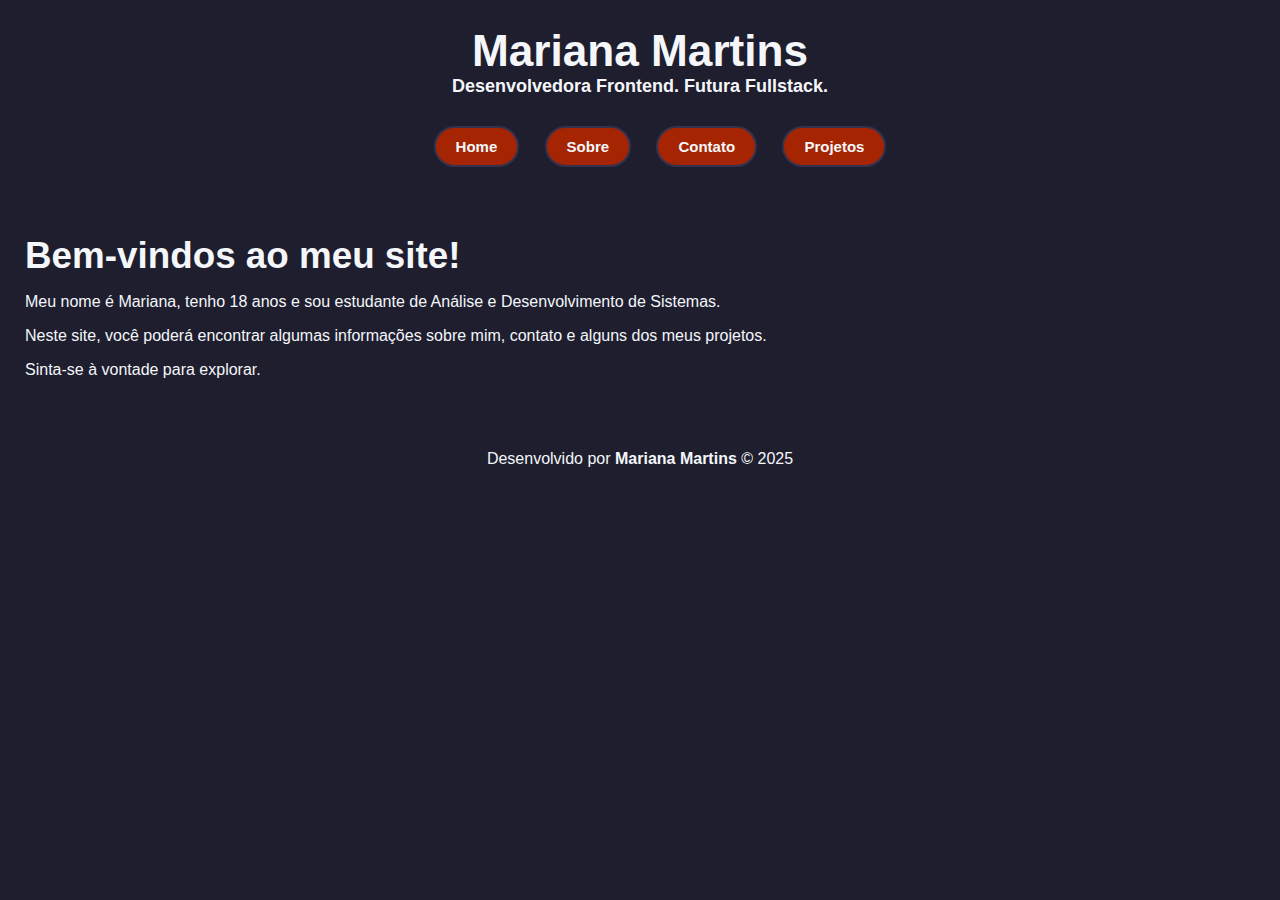
<file: index.html>
<!DOCTYPE html>
<html lang="pt-BR">
<head>
    <meta charset="UTF-8">
    <meta name="viewport" content="width=device-width, initial-scale=1.0">
    <title>Mariana Martins</title>
    <link rel="stylesheet" href="style.css">
</head>
<body>
    <header>
        <h1>Mariana Martins</h1>
        <h2>Desenvolvedora Frontend. Futura Fullstack.</h2>


        <nav>
            <ul>
                <a href="index.html" class="botao-pill">Home</a>               
                <a href="sobre.html" class="botao-pill">Sobre</a>               
                <a href="contato.html" class="botao-pill">Contato</a>              
                <a href="projetos.html" class="botao-pill">Projetos</a>
            </ul>
        </nav>
    </header>

    <main>
        <h1>Bem-vindos ao meu site!</h1>
        <p>Meu nome é Mariana, tenho 18 anos e sou estudante de Análise e Desenvolvimento de Sistemas.</p>
        <p>Neste site, você poderá encontrar algumas informações sobre mim, contato e alguns dos meus projetos.</p>
        <p>Sinta-se à vontade para explorar.</p>
    </main>

    <footer>
        <p>Desenvolvido por <strong>Mariana Martins</strong> &copy; 2025</p>
    </footer>

</html>
</file>
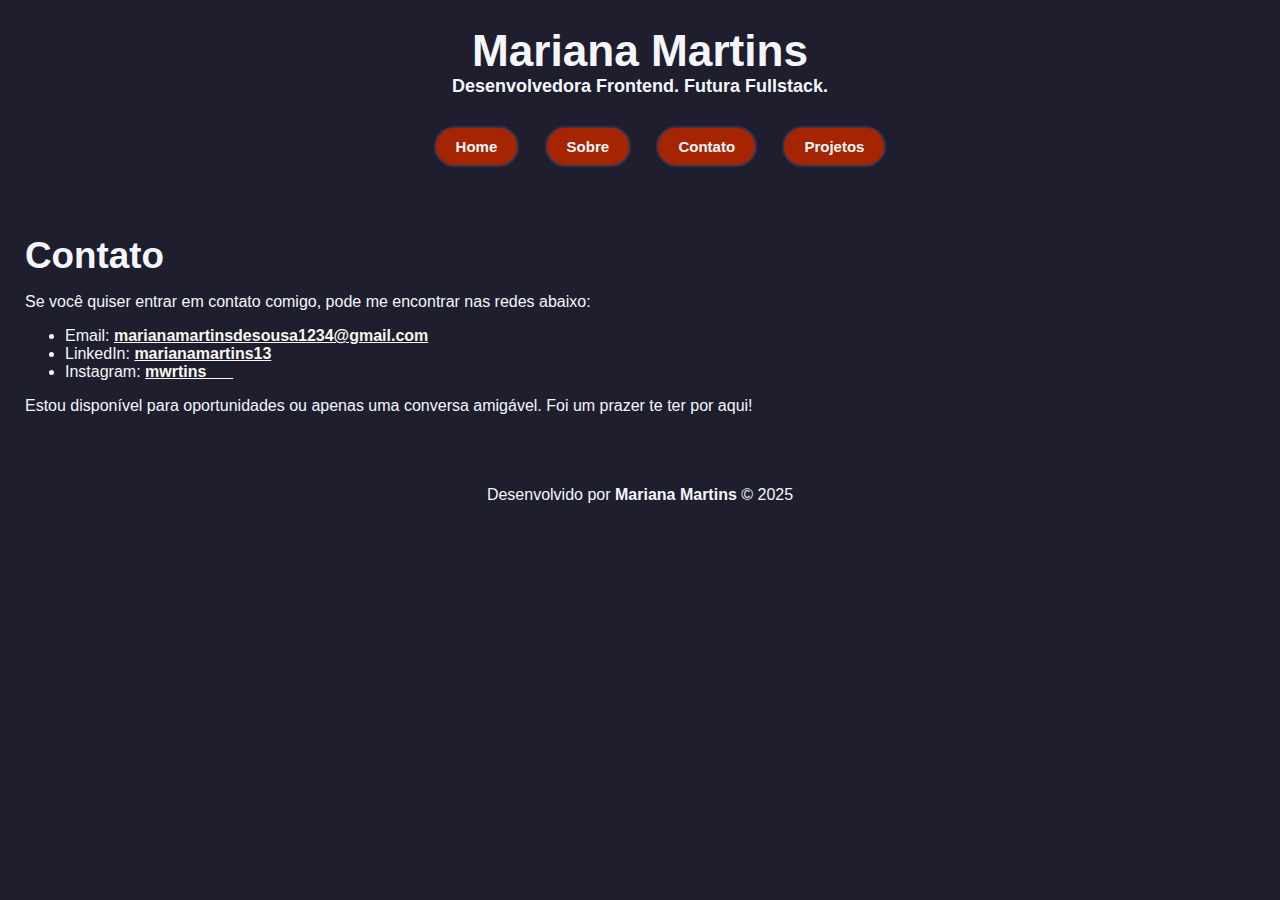
<file: contato.html>
<!DOCTYPE html>
<html lang="pt-BR">
<head>
    <meta charset="UTF-8">
    <meta name="viewport" content="width=device-width, initial-scale=1.0">
    <title>Contato - Mariana Martins</title>
    <link rel="stylesheet" href="style.css">
</head>
<body>
    <header>
        <h1>Mariana Martins</h1>
        <h2>Desenvolvedora Frontend. Futura Fullstack.</h2>
        <nav>
            <ul>
                <a href="index.html" class="botao-pill">Home</a>               
                <a href="sobre.html" class="botao-pill">Sobre</a>               
                <a href="contato.html" class="botao-pill">Contato</a>              
                <a href="projetos.html" class="botao-pill">Projetos</a>
            </ul>
        </nav>
    </header>

    <main>
        <h1>Contato</h1>
        <p>Se você quiser entrar em contato comigo, pode me encontrar nas redes abaixo:</p>
        
        <ul>
            <li>Email: <a href='mailto: marianamartinsdesousa1234@gmail.com'>marianamartinsdesousa1234@gmail.com</a></li>
            <li>LinkedIn: <a href='https://linkedin.com/in/marianamartins13/'>marianamartins13</a></li>
            <li>Instagram: <a href='https://www.instagram.com/mwrtins___/'>mwrtins___</a></li>
        </ul>

        <p>Estou disponível para oportunidades ou apenas uma conversa amigável. Foi um prazer te ter por aqui!</p>
    </main>

    <footer>
        <p>Desenvolvido por <strong>Mariana Martins</strong> &copy; 2025</p>
    </footer>
</body>
</html>
</file>
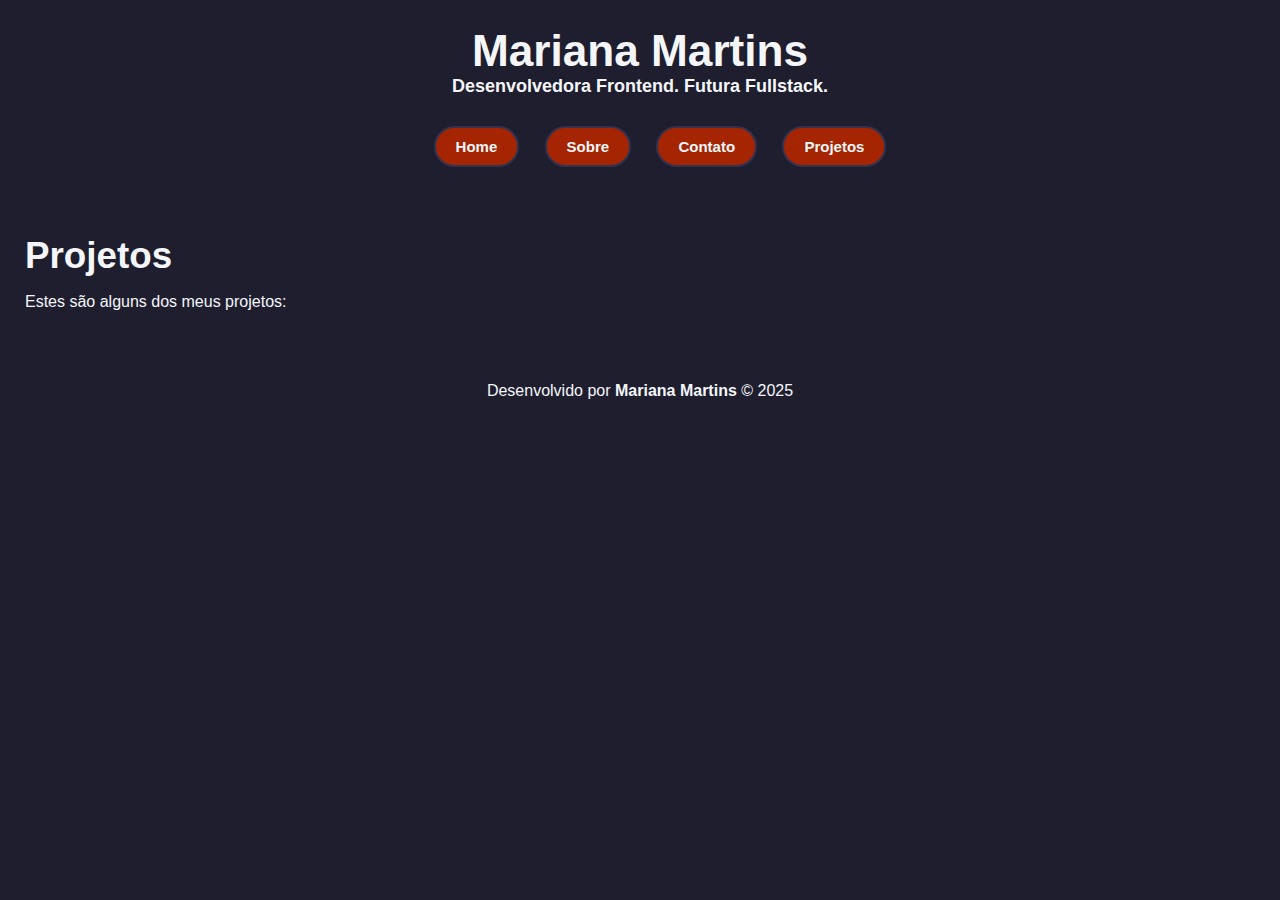
<file: projetos.html>
<!doctype html>
<html lang="pt-BR">
    <head>
    <meta charset="UTF-8">
    <meta name="viewport" content="width=device-width, initial-scale=1.0">
    <title>Projetos - Mariana Martins</title>
    <link rel="stylesheet" href="style.css">
</head>
<body>
    <header>
        <h1>Mariana Martins</h1>
        <h2>Desenvolvedora Frontend. Futura Fullstack.</h2>
        <nav>
            <ul>
                <a href="index.html" class="botao-pill">Home</a>               
                <a href="sobre.html" class="botao-pill">Sobre</a>               
                <a href="contato.html" class="botao-pill">Contato</a>              
                <a href="projetos.html" class="botao-pill">Projetos</a>
                
            </ul>
        </nav>
    </header>

    <main>
        <h1>Projetos</h1>
        <p>Estes são alguns dos meus projetos:</p>
    </main>

    <footer>
        <p>Desenvolvido por <strong>Mariana Martins</strong> &copy; 2025</p>
    </footer>
</body>
</html>
</file>
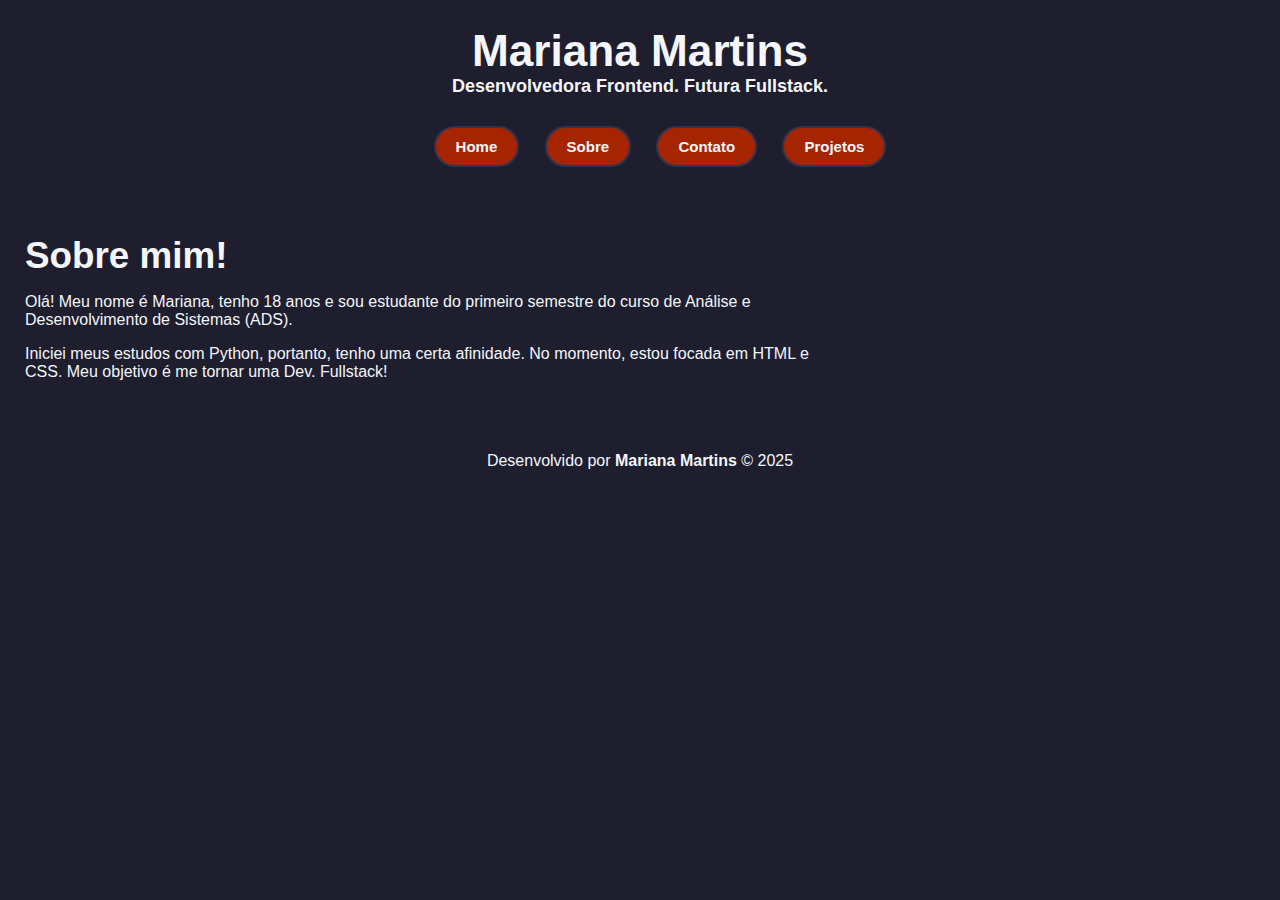
<file: sobre.html>
<!DOCTYPE html>
<html lang="pt-BR">
<head>
    <meta charset="UTF-8">
    <meta name="viewport" content="width=device-width, initial-scale=1.0">
    <title>Sobre - Mariana Martins</title>
    <link rel="stylesheet" href="style.css">
</head>
<body>
    <header>
        <h1>Mariana Martins</h1>
        <h2>Desenvolvedora Frontend. Futura Fullstack.</h2>
        <nav>
            <ul>
                <a href="index.html" class="botao-pill">Home</a>               
                <a href="sobre.html" class="botao-pill">Sobre</a>               
                <a href="contato.html" class="botao-pill">Contato</a>              
                <a href="projetos.html" class="botao-pill">Projetos</a>
                
            </ul>
        </nav>
    </header>

    <main>
        <h1>Sobre mim!</h1>
        <p>Olá! Meu nome é Mariana, tenho 18 anos e sou estudante do primeiro semestre do curso de Análise e Desenvolvimento de Sistemas (ADS).</p>
        <p>Iniciei meus estudos com Python, portanto, tenho uma certa afinidade. No momento, estou focada em HTML e CSS. Meu objetivo é me tornar uma Dev. Fullstack!</p>
    </main>

    <footer>
        <p>Desenvolvido por <strong>Mariana Martins</strong> &copy; 2025</p>
    </footer>
</body>
</html>
</file>
<file: style.css>
body {
    font-family: Arial, Helvetica, sans-serif;
    background-color: #1e1e2f;
    color: #f4f6f9;
    margin: 6px;
    padding: 0;
}



header {
    background-color: #1e1e2f;
    color:#f4f6f9;
    padding: 20px;
    text-align: center;
    font-size: larger;
}

.botao-pill {
    display: inline-block;
    padding: 10px 20px;
    border: 2px solid #333350;
    border-radius: 99px;
    font-weight: 600;
    font-size: 15px;
    background-color: #a52502;
    transition: all 0.3s ease;
    margin: 10px;
    
}

.botao-pill:hover {
    background-color: #333350;
    transform: scale(1.1);
}


h1 {
    font-size: 2.3em;
    margin: 0px;
    padding: 0;
    text-align: center;
}

h2 {
    font-size: large;
    margin-top: 0px;
    padding: 0;
    text-align: center;
}

p {
    font-size: 1.0;
    margin: 2.3;
    padding: 0;
    text-align: match-parent;
}

nav {
    margin-top: 10px;;
}

nav a {
    color:#f4f6f9;
    text-decoration: none;
    margin: 0 10px;
}

main {
    max-width: 800px;
    margin: 19px;
    padding: 0;
}

main h1 {
    text-align: start;;
}

footer {
    background-color: #1e1e2f;
    color: #f4f6f9;
    text-align: center;
    padding: 15px;
    margin-top: 40px;
}

a {
    color:#F9F6EE;
    font-weight: bold;
}

/* ====== Botão de modo claro/escuro ====== */
.modo-toggle {
  position: absolute;
  top: 20px;
  right: 20px;
}

.switch {
  position: relative;
  display: inline-block;
  width: 80px;
  height: 40px;
}

.switch input {
  display: none;
}

.slider {
  position: absolute;
  cursor: pointer;
  top: 0;
  left: 0;
  right: 0;
  bottom: 0;
  background-color: #ccc;
  border-radius: 40px;
  transition: background-color 0.4s;
}

.slider::before {
  content: "☼";
  position: absolute;
  height: 32px;
  width: 32px;
  left: 4px;
  top: 4px;
  border-radius: 50%;
  text-align: center;
  line-height: 32px;
  font-size: 18px;
  transition: transform 0.4s, content 0.4s;
}

.switch input:checked + .slider {
  background-color: #2b2b43;
}

.switch input:checked + .slider::before {
  transform: translateX(40px);
  content: "☾";
}
</file>
